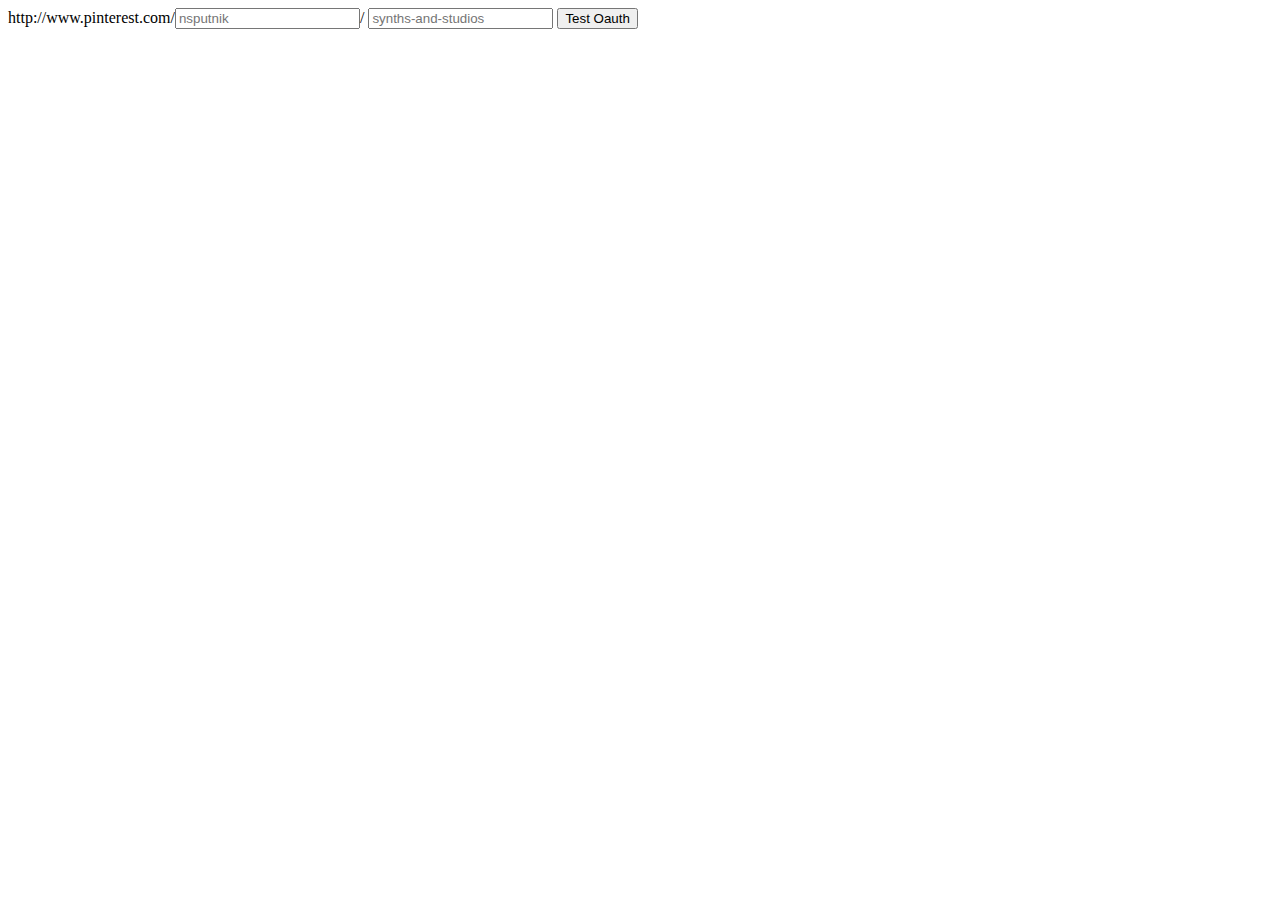
<file: app/testpinterest.html>
<!DOCTYPE html>
<html>
<head>
    <title></title>
    <!--<script src="js/cryptojs/enc-base64-min.js"></script>-->
    <script src="js/cryptojs/hmac-sha256.js"></script>
    <!--<script src="js/cryptojs/hmac-sha1.js"></script>-->
    <script src="js/url.min.js"></script>
    <script src="//ajax.googleapis.com/ajax/libs/jquery/1.10.2/jquery.min.js"></script>
    <script type="text/javascript">
        var hash;
        var response;
        function testOauth(){
            var date = (new Date()).getTime().toString()
            var params = "client_id=1435816&timestamp=" + date;
            var username = $('#username').val() == "" ? "nsputnik" : $('#username').val();
            var boardname = $('#boardname').val() == "" ? "synths-and-studios" : $('#boardname').val();

            var hmacString = "GET&https%3A%2F%2Fapi.pinterest.com%2Fv3";
            hmacString += "%2Fboards";
            hmacString += "%2F" + username;
            hmacString += "%2F" + boardname;
            hmacString += "%2Fpins%2F";
            hmacString += "&";
            hmacString += params;
            
            var clientSecret = "eedca713dc5b13ef3572c55c50c135b159384894";
            hash = CryptoJS.HmacSHA256(hmacString, clientSecret);
//            var hmac = CryptoJS.algo.HMAC.create(CryptoJS.algo.SHA256, clientSecret);
//            hmac.update(hmacString);
//            var hash = hmac.finalize();

            $('#hashOutput').text(hash);
            $('#hashString').text(hmacString);

            //https://api.pinterest.com/v3/boards/nsputnik/synths-and-studios/
            // ?client_id=1435816&timestamp=1390694928470&oauth_signature=cccf9d745d9379021a9604c2208f3d5784bc3b44ea662c1dfbf7f110e5512352

            var apiLink = "https://api.pinterest.com/v3/boards/" + username + "/" + boardname + "/pins/";
            apiLink += "?" + params + "&oauth_signature=" + hash;

            $('#apiLink').attr('href',apiLink);
            $('#apiLink').show();

//            $.getJSON(
//                    apiLink,
//                    null,
//                    function(data){
//                        alert( data );
//                    }
//            );
            $.ajax({
                //dataType: 'jsonp',
                type: "GET",
                url: apiLink
            }).done(function( jsonResponse ) {
                response = jsonResponse;
            });

        }
    </script>
</head>
<body>
http://www.pinterest.com/<input id="username" placeholder="nsputnik">/
    <input id="boardname" placeholder="synths-and-studios">
    <button onclick="testOauth()">Test Oauth</button>
    <br /><br />
    <a style="display:none" id="apiLink" href="#">Link</a>
    <span id="hashString"></span>
    <span id="hashOutput"></span>
</body>
</html>
</file>
